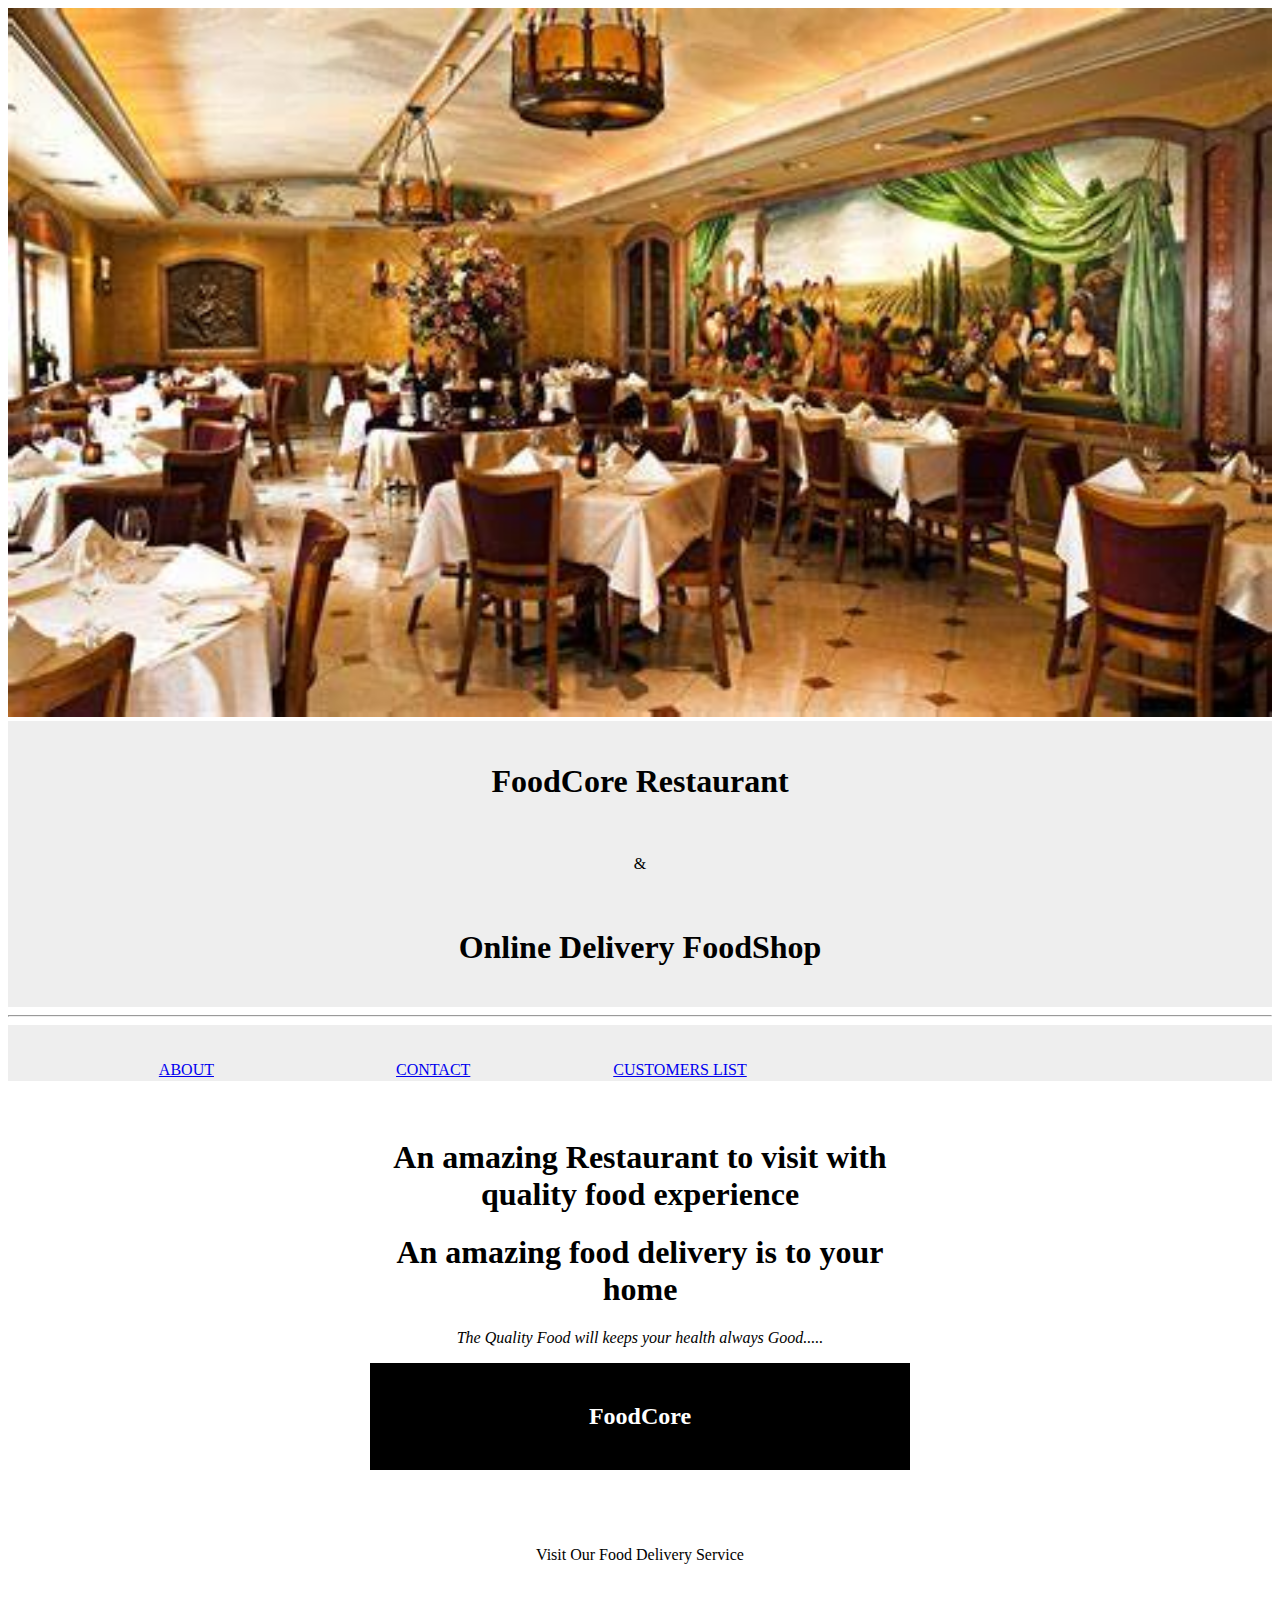
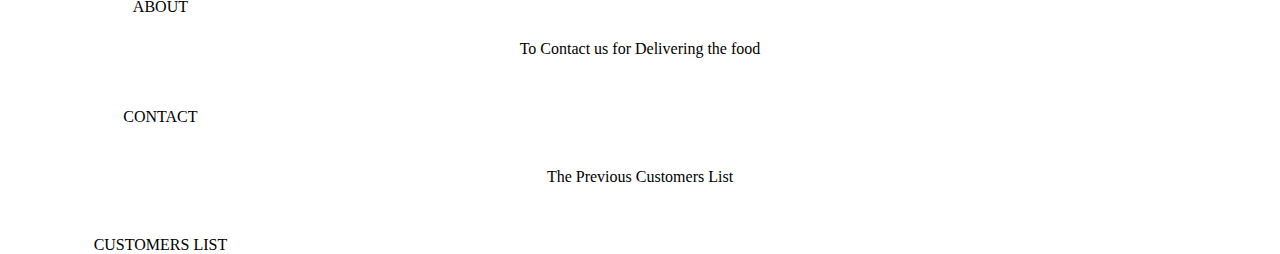
<file: Online Restaurant/index.html>
<!DOCTYPE html>
<html>
    <head>
        <meta charset="UTF-8">
  <meta name="viewport" content="width=device-width, initial-scale=1.0">
  <meta charset="UTF-8">
    <meta name="viewport" 
     content="width=device-width, initial-scale=1.0">
     <img src="background.jpeg" width="100%" height="100%">
    <link rel="stylesheet" href="style.css">
    <background-color="background-color: black">
    </head>
    <body>
        <header>
            <h1 id="top">FoodCore Restaurant</h1>
            <br>
            <p><center>&</center></p>
            <br>
            <h1 id="top">Online Delivery FoodShop</h1>           
        </header>
        <hr>
    <!-- PAGE ABOUT-->
        <header id="about">
            <nav id="navbar">
            <ul>
                <li><a href="about.html">ABOUT</a></li>
                <li><a href="contact.html">CONTACT</a></li>
                <li><a href="customer.html">CUSTOMERS LIST</a></li>
            </ul>
        </nav>
        </header>
        <br>
        <br>
    <!---HOME SECTION --->
        <section>
            <div id="welcome section" class="container">
                <h1 id="title"><center>An amazing Restaurant to visit  with quality food experience</center></h1>
                <h1 id="title"><center>An amazing food delivery is to your home</center></h1>    
                <p class="lead"><em><italic><center>The Quality Food will keeps your health always Good.....</center></italic></em></p>
            </div>
            <div id="name" class="container">
                <h2><center>FoodCore</center></h2>
            </div>
        </section>
        <br>
        <br>
    <!-- ABOUT SECTION-->
    <section>
        <center>Visit Our Food Delivery Service</center>
        <br>
        <ol>
        <center><li><a href="about.html">ABOUT</a></li></center>
        <ol>
    </section>
    <br>
    <!-- CONTACT SECTION -->
    <section>
        <center><p>To Contact us for Delivering the food</p></center>
        <br>
        <ol>
        <center><li><a href="contact.html">CONTACT</a></li></center>
        </ol>
    </section>
    <br>
    <br>

    <!-- CUSTOMERS SECTION -->
        <section>
            <center><p>The Previous Customers List</p>
            <br>
            <ol>
                <center><li><a href="customer.html">CUSTOMERS LIST</li></center>
            </ol>
        </section>
    </body>
</html>
</file>
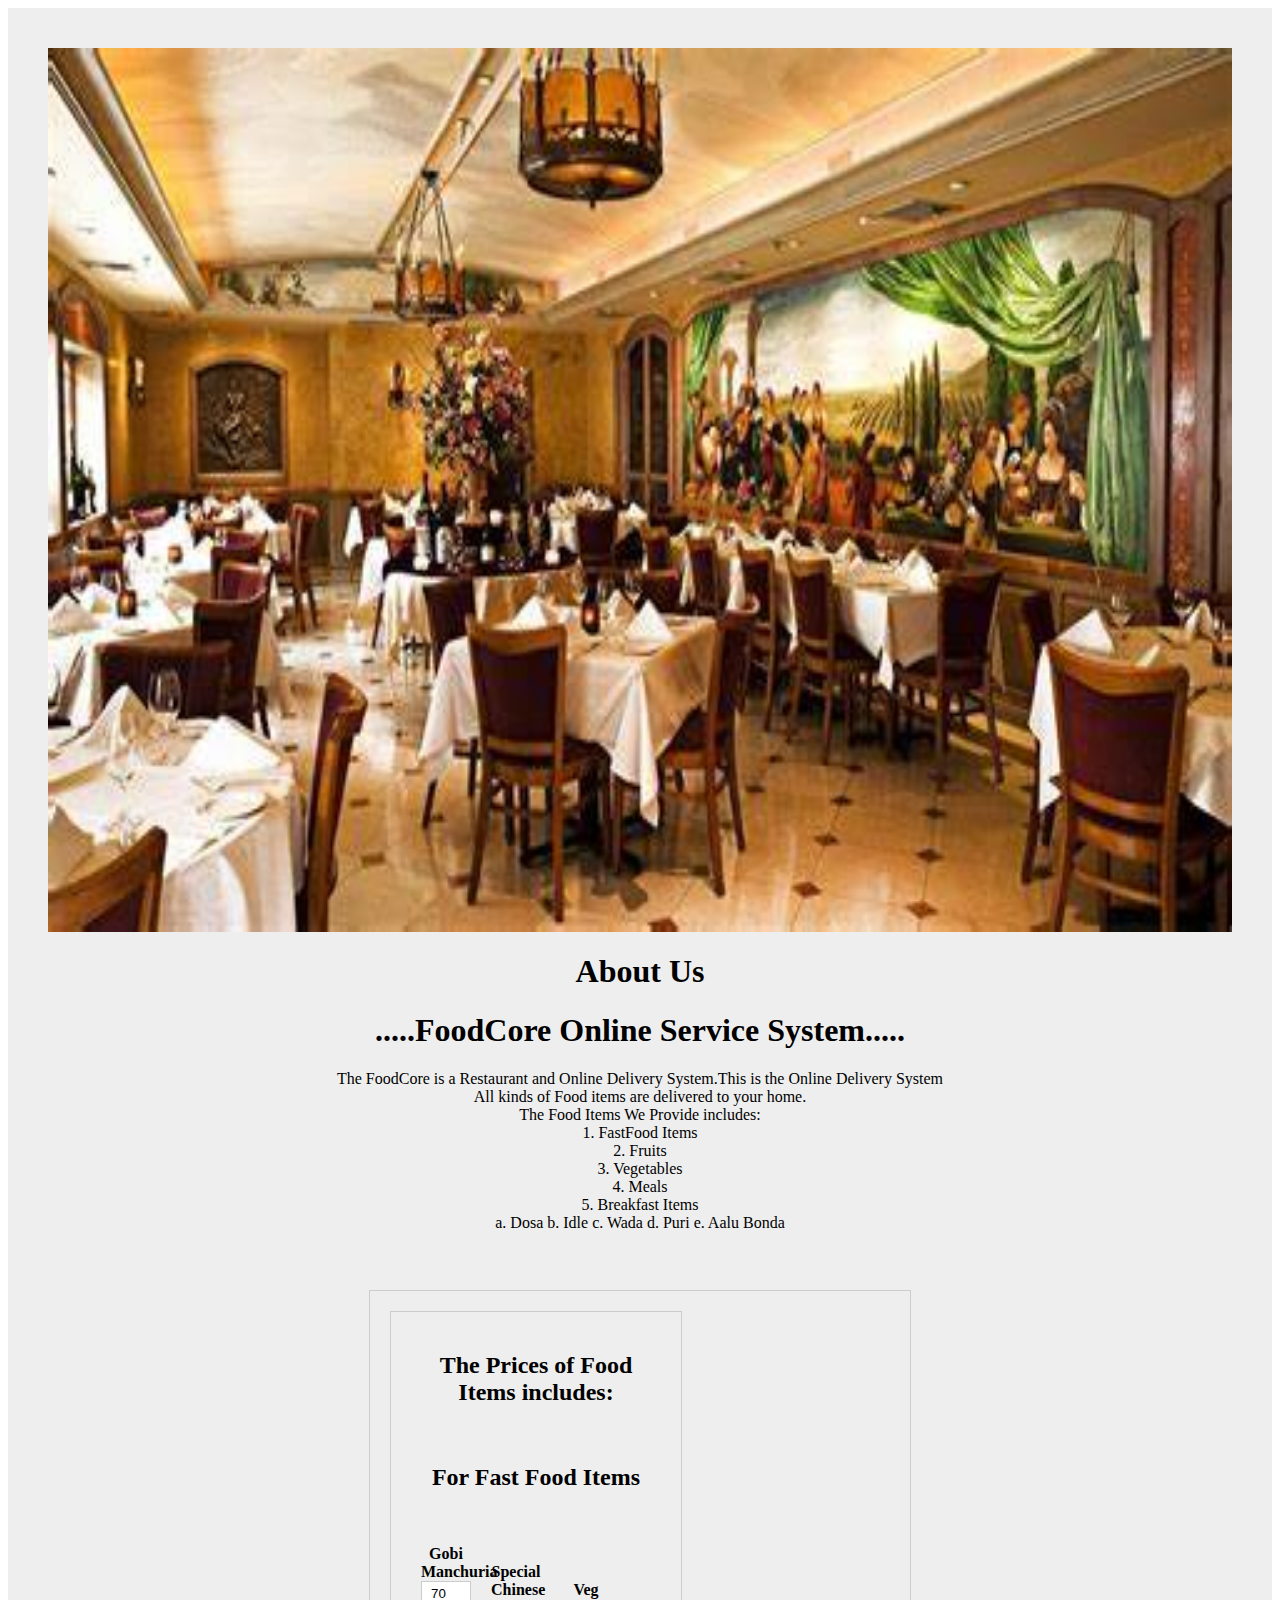
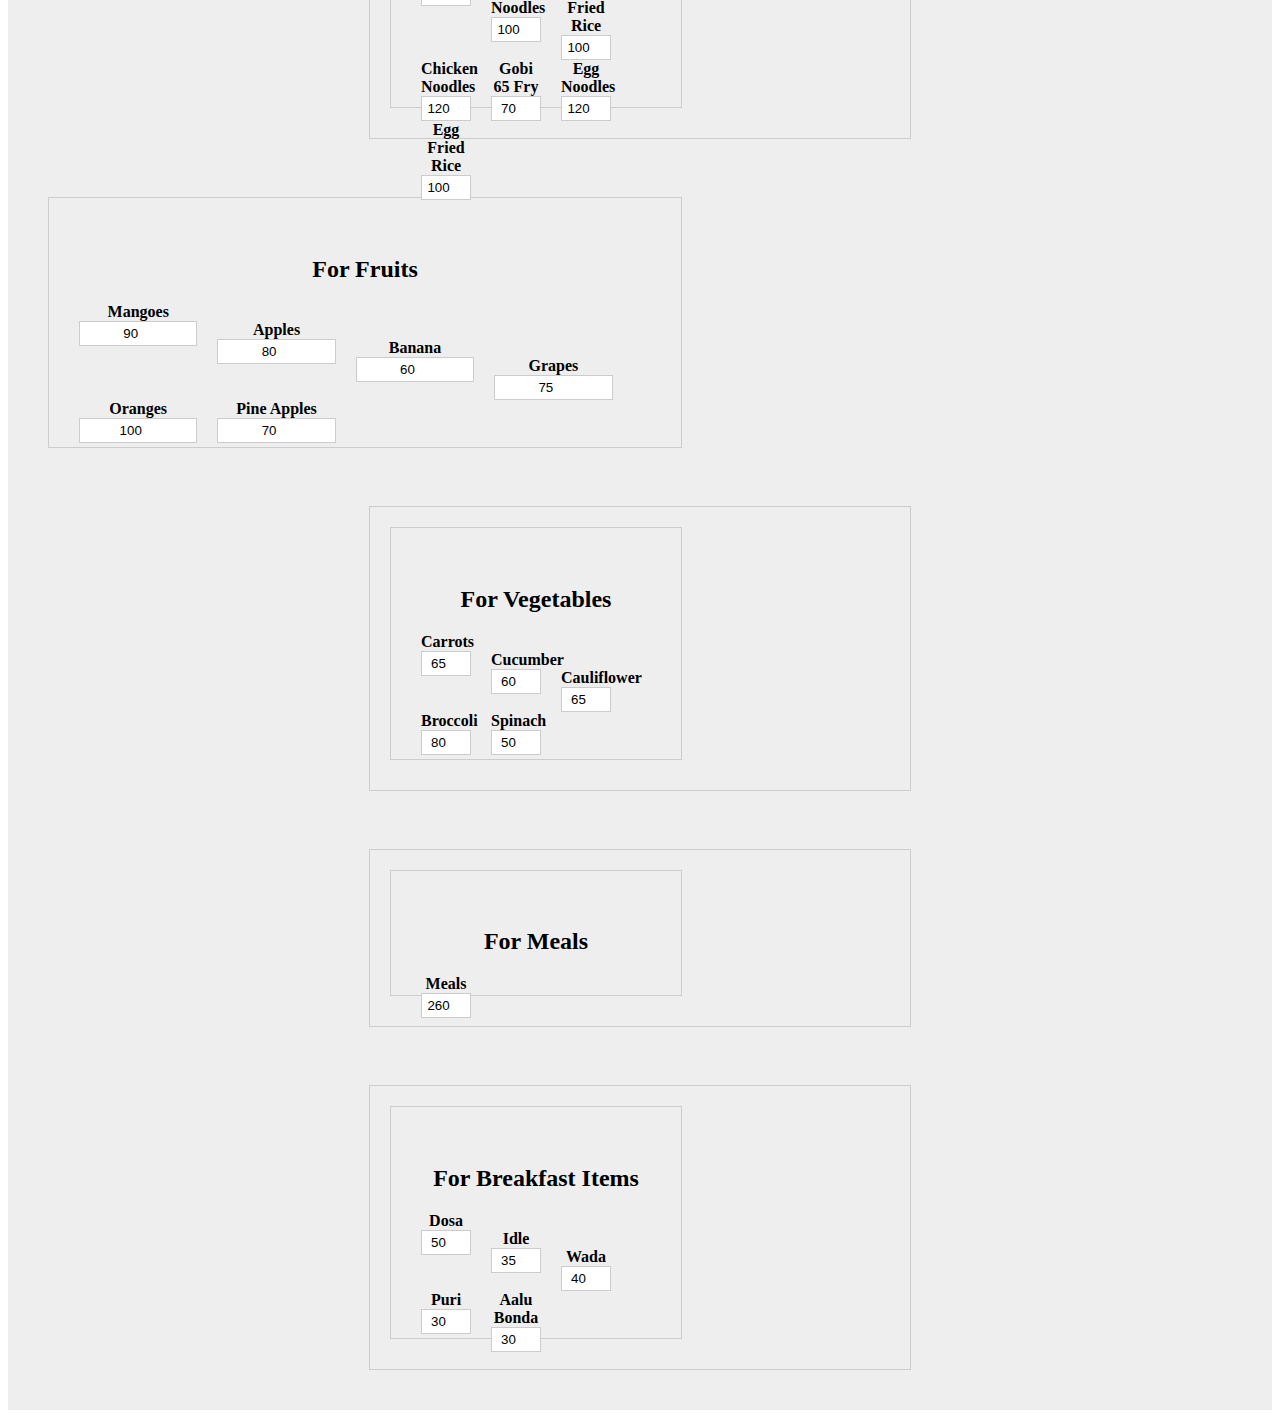
<file: Online Restaurant/about.html>
<DOCTYPE html>
    <html>
        <header>
            <section>
                <link rel="stylesheet" href="style.css">
                <img src="background.jpeg" width="100%" height="100%">

                <div id="About">
                    <h1>About Us</h1>
                <h1><center>.....FoodCore Online Service System.....</center></h1>
                <p><center>The FoodCore is a  Restaurant and Online Delivery System.This is the Online Delivery System<br>
                        All kinds of Food items are delivered to your home.<br>
                        The Food Items We Provide includes:<br>
                        1. FastFood Items<br>
                        2. Fruits<br>
                        3. Vegetables<br>
                        4. Meals<br>
                        5. Breakfast Items<br>
                             a. Dosa
                             b. Idle
                             c. Wada
                             d. Puri
                             e. Aalu Bonda
                </center></p>
            </section>
            <br>
            <section>            
        <form action="#">
            <div class="form-shape">
                <h2>The Prices of Food Items includes:<br></h2>
                <label for="fastfood_items" width="25%" height="25%"><br>
                    <p><h2>For Fast Food Items</h2></p>
                    <br>
                    <ol>
                        <li>Gobi Manchuria
                            <input type="number" name="70"  value="70">
                        </li><br>
                        <li>Special Chinese Noodles
                            <input type="number" name="100" value="100">
                        </li><br>
                        <li>Veg Fried Rice
                            <input type="number" name="100" value="100">
                        </li><br>
                        <li>Chicken Noodles
                            <input type="number" name="120" value="120">
                        </li><br>
                        <li>Gobi 65 Fry
                            <br>
                            <input type="number" name="70"  value="70">
                        </li><br>
                        <li>Egg Noodles
                            <br>
                            <input type="number" name="120"  value="120">
                        </li><br>
                        <li>Egg Fried Rice
                            <br>
                            <input type="number" name="100"  value="100">
                        </li><br>
                    </ol>
                </label>
            </section>
            <br>
            <section>
                <form action="#">
                    <div class="form-shape">
                        <label for="fruits" width="25%" height="25%"><br>
                            <p><h2>For Fruits</h2></p>
                            <ol>
                                    
                                <li>Mangoes
                                    <br>
                                    <input type="number" name="90" value="90">
                                </li><br>
                                <li>Apples
                                    <br>
                                    <input type="number" name="80" value="80">
                                </li><br>
                                <li>Banana
                                    <br>
                                    <input type="number" name="60" value="60">
                                </li><br>
                                <li>Grapes
                                    <br>
                                    <input type="number" name="75" value="75">
                                </li><br>
                                <li>Oranges
                                    <br>
                                    <input type="number" name="100" value="100"> 
                                </li><br>
                                <li>Pine Apples
                                    <br>
                                    <input type="number" name="70" value="70">
                                </li><br>
                            </ol>
                        </label> 
                    </div>
                </form>           
            </section>
            <br>
            <section>
                <form action="#">
                    <div class="form-shape">
                        <label for="vegetables" width="25%" height="25%"><br>
                            <p><h2>For Vegetables</h2></p>
                            <ol>
                                <li>Carrots
                                    <br>
                                    <input type="number" name="65" value="65">
                                </li><br>
                                <li>Cucumber
                                    <br>
                                    <input type="number" name="60" value="60">
                                </li><br>
                                <li>Cauliflower
                                    <br>
                                    <input type="number" name="65" value="65">
                                </li><br>
                                <li>Broccoli
                                    <br>
                                    <input type="number" name="80" value="80">
                                </li><br>
                                <li>Spinach
                                    <br>
                                    <input type="number" name="50" value="50"> 
                                </li><br>
                            </ol>
                        </label>
                    </div>
                </form>        
            </section>
            <br>
            <section>
                <form action="#">
                    <div class="form-shape">
                        <label for="Meals" width="25%" height="25%"><br>
                            <p><h2>For Meals</h2></p>
                        <ol>
                            <li>Meals
                                <input type="number" name="260" value="260">
                            </li>
                        </ol>
                        </label>
                    </div>
                 </form>     
            </section>
            <br>
            <section>
                <form action="#">
                    <div class="form-shape">
                        <label for="breakfast" width="25%" height="25%"><br>
                            <p><h2>For Breakfast Items</h2></p>
                            <ol>
                                <li>Dosa
                                    <br>
                                    <input type="number" name="50" value="50">
                                </li><br>
                                <li>Idle
                                    <br>
                                    <input type="number" name="35" value="35">
                                </li><br>
                                <li>Wada
                                    <br>
                                    <input type="number" name="40" value="40">
                                </li><br>
                                <li>Puri
                                    <br>
                                    <input type="number" name="30" value="30">
                                </li><br>
                                <li>Aalu Bonda
                                    <br>
                                    <input type="number" name="30" value="30"> 
                                </li><br>
                            </ol>
                        </label>
                    </div>
                </form>
            </section>
        </header>
    </html>
</DOCTYPE>
</file>
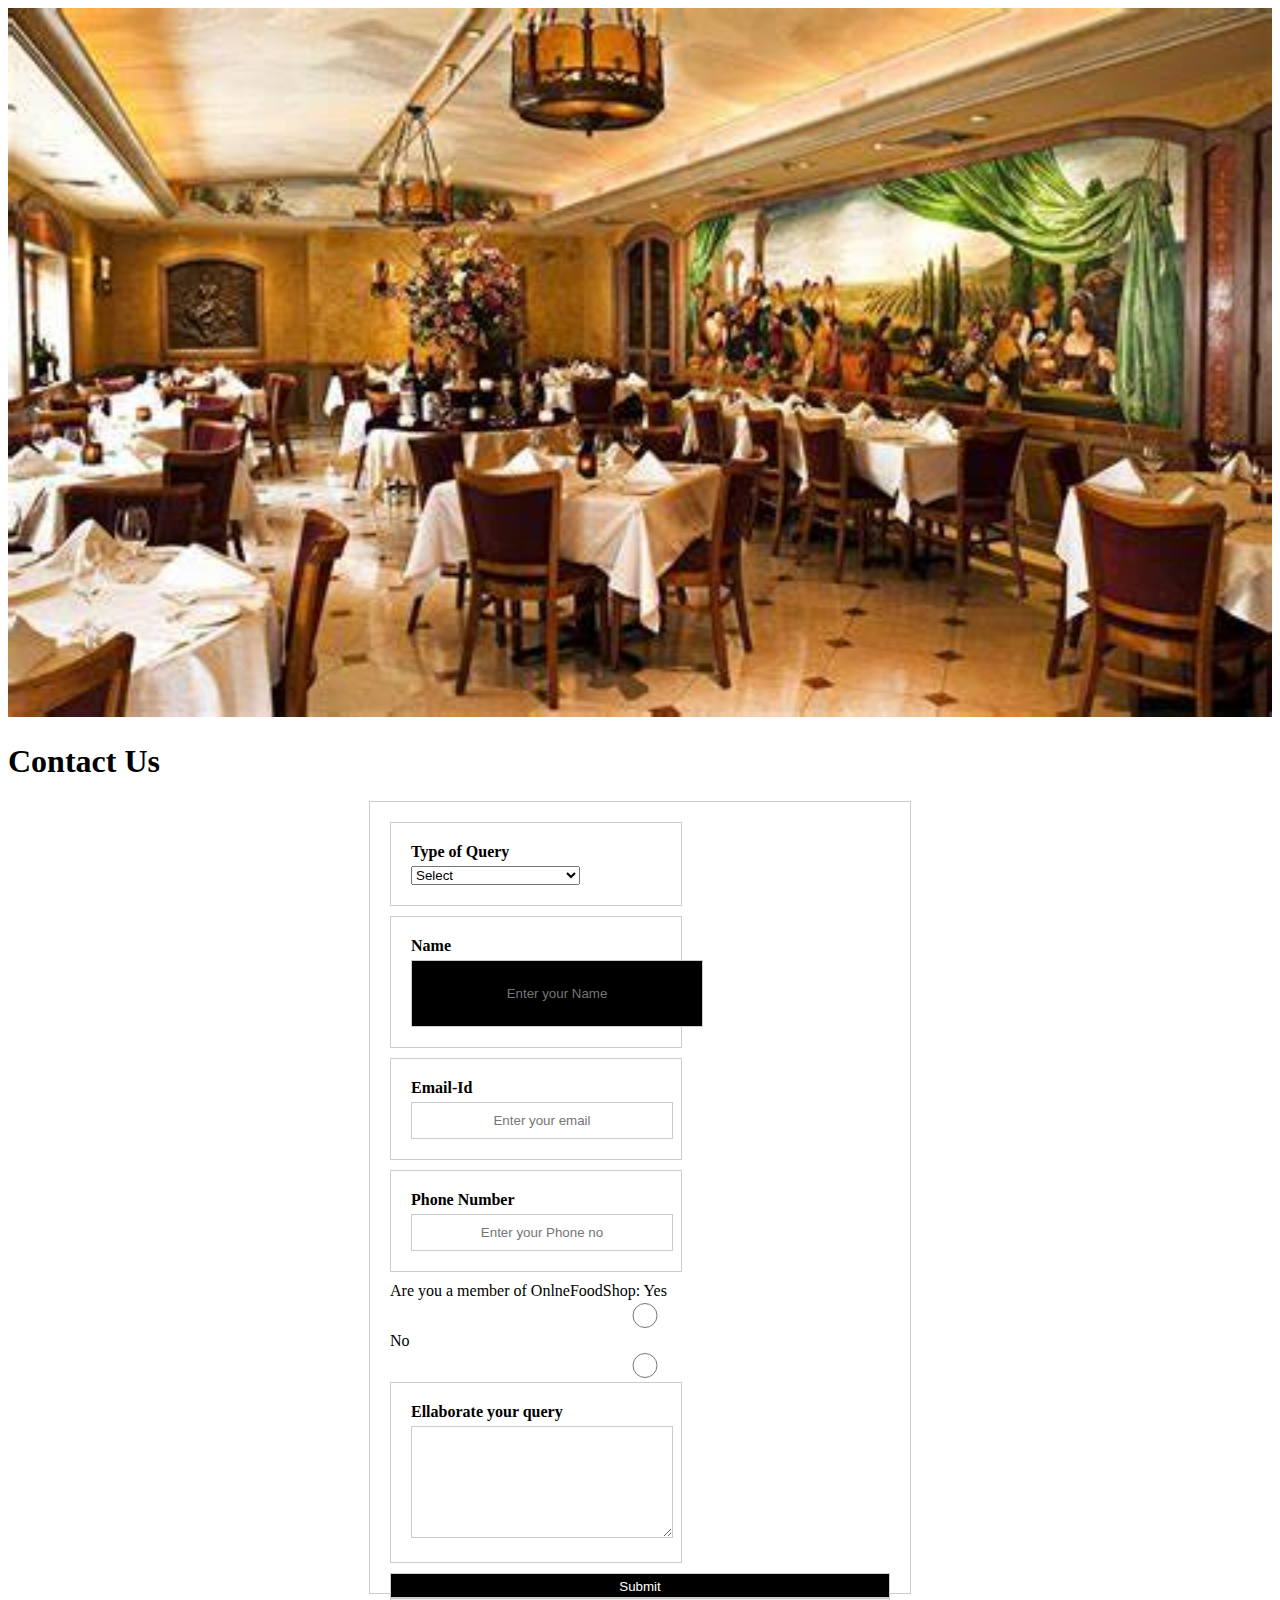
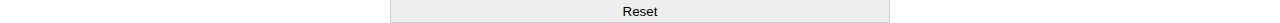
<file: Online Restaurant/contact.html>
<!DOCTYPE html>
<html lang="en">
  
<head>
    <meta charset="UTF-8">
    <meta name="viewport" content=
        "width=device-width, initial-scale=1.0">
    <img src="background.jpeg" width="100%" height="100%">
  
    <link rel="stylesheet" href="style.css">
    <title>ContactUs</title>
    <background-color="background-color: black"></background-color>
</head>
  
<body>
    <div id="ContactUs">
        <h1>Contact Us</h1>
        <form action="#">
            <div class="form-shape">
                <label for="query">
                    Type of Query
                </label>
                <select name="myQuery" id="query">
                    <option value="sel" selected>
                        Select
                    </option>
                    <option value="ord">
                        Order related Issues
                    </option>
                    <option value="Site">
                        Site related Issues
                    </option>
                    <option value="fed">
                        Complaint related Issues
                    </option>
                    <option value="others">
                        Others
                    </option>
                </select>
            </div>
            <div class="form-shape">
                <label for="name">Name</label>
                <input type="text" name="myName" 
                    id="name" 
                    placeholder="Enter your Name">
            </div>
            <div class="form-shape">
                <label for="email">Email-Id</label>
                <input type="email" name="myEmail" 
                    id="email" 
                    placeholder="Enter your email">
            </div>
            <div class="form-shape">
                <label for="pho">Phone Number</label>
                <input type="phone" name="myPhone" 
                    id="pho" 
                    placeholder="Enter your Phone no">
            </div>
            <div id="radio">
                Are you a member of OnlneFoodShop:
                Yes <input type="radio" name="eligible">
                No <input type="radio" name="eligible">
            </div>
            <div class="form-shape">
                <label for="message">
                    Ellaborate your query
                </label>
                <textarea name="mesg" id="message" 
                    cols="30" rows="10">
                </textarea>
            </div>
            <input type="submit" value="Submit">
            <input type="reset" value="Reset">
        </form>
    </div>
</body>
  
</html>
</file>
<file: Online Restaurant/style.css>
<!-- index.html>

body {
  font-family: Arial, Helvetica, sans-serif;
  margin: 0;
}
#welcome section {
  background-color: #f1f1f1;
  padding: 20px;
}
#welcome section h1 {
  font-size: 36px;
  font-weight: bold;
  text-align: center;
}
#welcome section p {
  font-size: 16px;
  text-align: center;
}
#name {
  background-color: #000;
  color: #fff;
  padding: 20px;
  text-align: center;
}
#name h2 {
  font-size: 24px;
  font-weight: bold;
}
section {
  margin: 20px;
}
ol {
  list-style-type: none;
  padding: 0;
}
ol li {
  display: inline-block;
  margin: 0 10px;
}
ol li a {
  text-decoration: none;
  color: #000;
}
ol li a:hover {
  color: #f1f1f1;
}
<!-- about.html>

header {
      background-color: #f1f1f1;
      padding: 20px;
      text-align: center;
    }
    section {
      margin: 20px;
    }
    form {
      display: flex;
      justify-content: center;
    }
    .form-shape {
      width: 50%;
      padding: 20px;
      border: 1px solid #ccc;
    }
    label {
      display: block;
      margin-bottom: 10px;
    }
    ol {
      list-style-type: none;
      padding: 0;
    }
    li {
      display: inline-block;
      margin-right: 10px;
    }
    input {
      width: 50px;
      height: 25px;
      text-align: center;
    }
header {
          background-color: #f1f1f1;
            padding: 20px;
            text-align: center;
          }
          section {
            margin: 20px;
          }
          form {
            display: flex;
            justify-content: center;
          }
          .form-shape {
            width: 50%;
            padding: 20px;
            border: 1px solid #ccc;
          }
          label {
            display: block;
            margin-bottom: 10px;
          }
          ol {
            list-style-type: none;
            padding: 0;
          }
          li {
            display: inline-block;
            margin-right: 10px;
          }
          input {
            width: 50px;
            height: 25px;
            text-align: center;
          }
          /* New CSS code */
          li {
            float: left;
            width: 20%;
          }
          input {
            width: 100%;
          }

<!-- contact.html>
body {
  font-family: Arial, sans-serif;
  line-height: 1.6;
}
.container {
  width: 500px;
  margin: 0 auto;
}
form {
  padding: 20px;
  border: 1px solid #ccc;
}
.form-shape {
  margin-bottom: 10px;
}
label {
  display: block;
  margin-bottom: 5px;
}
input, textarea {
  width: 100%;
  padding: 5px;
  border: 1px solid #ccc;
}
input[type="radio"] {
  margin-right: 5px;
}
textarea {
  height: 100px;
}
input[type="submit"], input[type="reset"] {
  float: right;
  margin-left: 10px;
  padding: 5px 10px;
  border: 1px solid #ccc;
  background-color: #eee;
  cursor: pointer;
}
input[type="submit"]:hover, input[type="reset"]:hover {
  background-color: #ccc;
}

<!-- customer.html>
body {
  font-family: Arial, sans-serif;
}
header {
  background-color: #eee;
  padding: 20px;
  text-align: center;
}
section {
  margin: 20px;
}
form {
  display: block;
  margin: 20px auto;
  width: 500px;
}
ol {
  list-style: none;
  padding: 0;
}
li {
  display: block;
  margin-bottom: 10px;
}
label {
  display: block;
  font-weight: bold;
  margin-bottom: 5px;
}
input {
  border: 1px solid #ccc;
  padding: 5px;
  width: 100%;
}
input[type="submit"] {
  background-color: #000;
  color: #fff;
  cursor: pointer;
  float: right;
  padding: 5px 10px;
}
</file>
